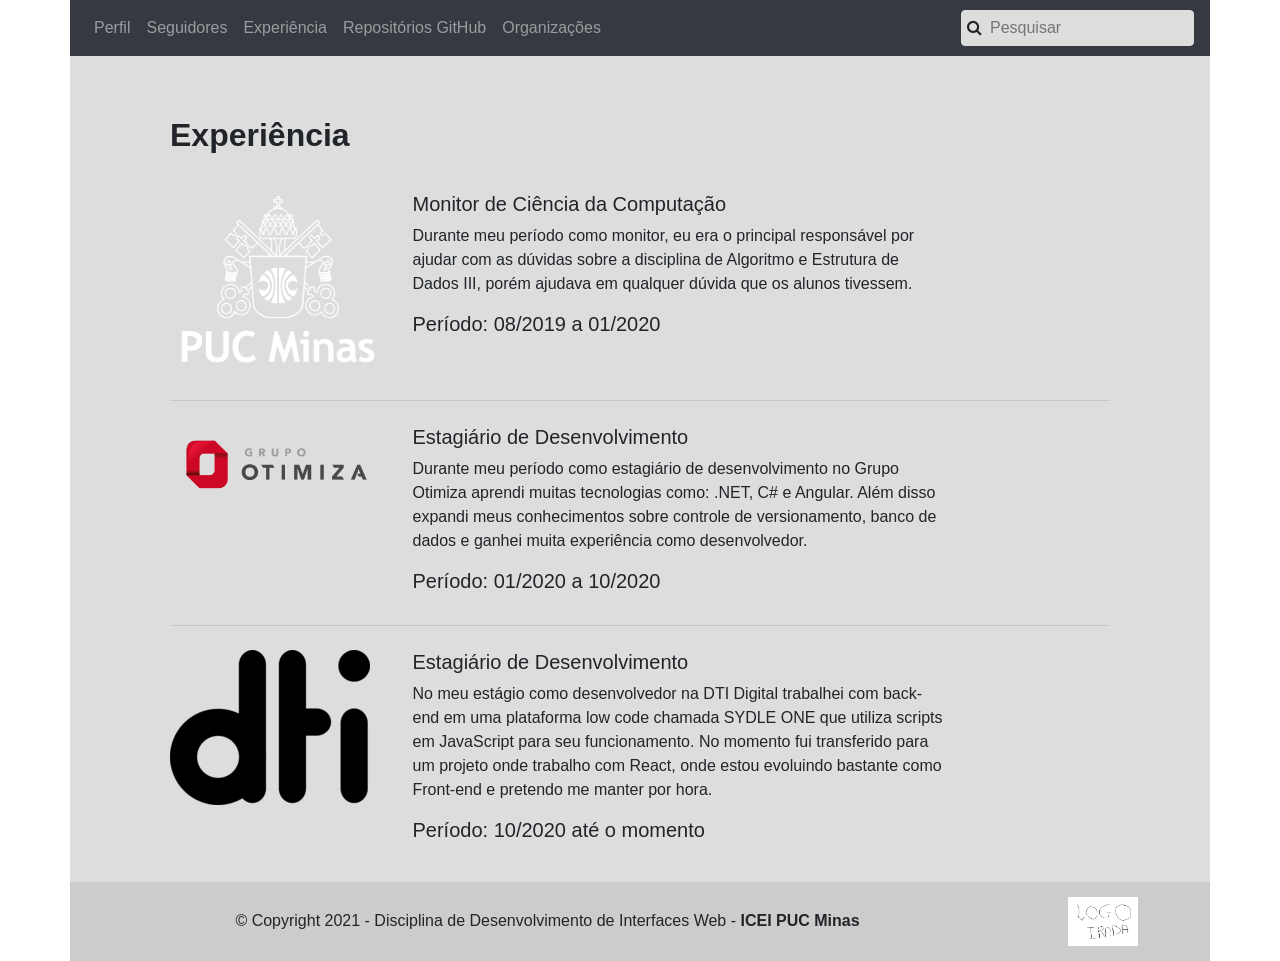
<file: index.html>
<!DOCTYPE html>

<html lang="pt-br">
  <head>
    <meta
      name="viewport"
      content="width=device-width, initial-scale=1, shrink-to-fit=no"
    />
    <meta charset="utf-8" />
    <title>DIW - TP 01</title>
    <link
      rel="stylesheet"
      href="https://stackpath.bootstrapcdn.com/bootstrap/4.4.1/css/bootstrap.min.css"
      integrity="sha384-Vkoo8x4CGsO3+Hhxv8T/Q5PaXtkKtu6ug5TOeNV6gBiFeWPGFN9MuhOf23Q9Ifjh"
      crossorigin="anonymous"
    />
    <link
      href="http://cdnjs.cloudflare.com/ajax/libs/font-awesome/4.3.0/css/font-awesome.css"
      rel="stylesheet"
      type="text/css"
    />
    <link rel="shortcut icon" href="imagens/logo.png" type="image/png" />

    <link rel="stylesheet" href="styles.css" />
  </head>

  <body onload="aoCarregar()">
    <header class="container header">
      <nav
        class="
          navbar navbar-dark
          bg-dark
          navbar-expand-lg navbar-light
          bg-light
        "
      >
        <button
          class="navbar-toggler"
          type="button"
          data-toggle="collapse"
          data-target="#navbarSupportedContent"
          aria-controls="navbarSupportedContent"
          aria-expanded="false"
          aria-label="Toggle navigation"
        >
          <span class="navbar-toggler-icon"></span>
        </button>

        <div class="collapse navbar-collapse" id="navbarSupportedContent">
          <ul class="navbar-nav mr-auto">
            <li class="nav-item">
              <a class="nav-link" href="#perfil">Perfil</a>
            </li>
            <li class="nav-item">
              <a class="nav-link" href="#projetos">Seguidores</a>
            </li>
            <li class="nav-item">
              <a class="nav-link" href="#experiencia">Experiência</a>
            </li>
            <li class="nav-item">
              <a class="nav-link" href="#repositorios">Repositórios GitHub</a>
            </li>
            <li class="nav-item">
              <a class="nav-link" href="#conteudo">Organizações</a>
            </li>
          </ul>
          <form class="form-inline my-2 my-lg-0">
            <div class="input-group rounded searchDiv">
              <span class="border-0 searchIcon" id="search-addon">
                <i class="fa fa-search"></i>
              </span>
              <input
                type="search"
                class="searchDiv"
                placeholder="Pesquisar"
                aria-label="Search"
                aria-describedby="search-addon"
              />
            </div>
          </form>
        </div>
      </nav>
    </header>

    <main class="container main">
      <div class="row">
        <div class="col-12">
          <!--Perfil-->
          <a name="perfil"></a>
          <div class="row divPerfil" id="perfilId"></div>

          <!--Card de Projetos-->

          <a name="projetos"></a>
          <div class="row" id="seguidoresId"></div>

          <a name="experiencia"></a>
          <div class="row">
            <div class="col-12 col-sm-12 col-md-12 col-lg-12 margin">
              <h2><strong>Experiência</strong></h2>
            </div>
          </div>

          <div class="jumbotron">
            <div class="row">
              <div class="col-12 col-sm-12 col-md-5 col-lg-3 img-exp">
                <img src="imagens/logo-puc-minas.png" style="width: inherit" />
              </div>
              <div class="col-12 col-sm-12 col-md-7 col-lg-7">
                <h5>Monitor de Ciência da Computação</h5>
                <p>
                  Durante meu período como monitor, eu era o principal
                  responsável por ajudar com as dúvidas sobre a disciplina de
                  Algoritmo e Estrutura de Dados III, porém ajudava em qualquer
                  dúvida que os alunos tivessem.
                </p>
                <h4 class="lead">Período: 08/2019 a 01/2020</h4>
              </div>
            </div>
            <hr class="my-4" />
            <div class="row">
              <div class="col-12 col-sm-12 col-md-5 col-lg-3 img-exp">
                <img
                  src="imagens/logo-grupo-otimiza.png"
                  style="width: inherit"
                />
              </div>
              <div class="col-12 col-sm-12 col-md-7 col-lg-7">
                <h5>Estagiário de Desenvolvimento</h5>
                <p>
                  Durante meu período como estagiário de desenvolvimento no
                  Grupo Otimiza aprendi muitas tecnologias como: .NET, C# e
                  Angular. Além disso expandi meus conhecimentos sobre controle
                  de versionamento, banco de dados e ganhei muita experiência
                  como desenvolvedor.
                </p>
                <h4 class="lead">Período: 01/2020 a 10/2020</h4>
              </div>
            </div>
            <hr class="my-4" />
            <div class="row">
              <div class="col-12 col-sm-12 col-md-5 col-lg-3 img-exp">
                <img src="imagens/logo-dti-preta.png" />
              </div>
              <div class="col-12 col-sm-12 col-md-7 col-lg-7">
                <h5>Estagiário de Desenvolvimento</h5>
                <p>
                  No meu estágio como desenvolvedor na DTI Digital trabalhei com
                  back-end em uma plataforma low code chamada SYDLE ONE que
                  utiliza scripts em JavaScript para seu funcionamento. No
                  momento fui transferido para um projeto onde trabalho com
                  React, onde estou evoluindo bastante como Front-end e pretendo
                  me manter por hora.
                </p>
                <h4 class="lead">Período: 10/2020 até o momento</h4>
              </div>
            </div>
          </div>

          <a name="repositorios"></a>
          <div class="row" id="repositoriosId"></div>

          <a name="conteudo"></a>
          <div class="row" id="equipesId"></div>
        </div>
      </div>
    </main>

    <footer class="text-center text-lg-start footer">
      <div
        class="container footerDiv"
        style="background-color: rgba(0, 0, 0, 0.2)"
      >
        <div class="text-center p-3 col-9 col-sm-9 col-md-10 col-lg-10">
          © Copyright 2021 - Disciplina de Desenvolvimento de Interfaces Web -
          <strong>ICEI PUC Minas</strong>
        </div>
        <div class="col-3 col-sm-3 col-md-2 col-lg-2">
          <img src="imagens/logo.png" class="imageFooter" />
        </div>
      </div>
    </footer>

    <script
      src="https://code.jquery.com/jquery-3.4.1.slim.min.js"
      integrity="sha384-J6qa4849blE2+poT4WnyKhv5vZF5SrPo0iEjwBvKU7imGFAV0wwj1yYfoRSJoZ+n"
      crossorigin="anonymous"
    ></script>
    <script
      src="https://cdn.jsdelivr.net/npm/popper.js@1.16.0/dist/umd/popper.min.js"
      integrity="sha384-Q6E9RHvbIyZFJoft+2mJbHaEWldlvI9IOYy5n3zV9zzTtmI3UksdQRVvoxMfooAo"
      crossorigin="anonymous"
    ></script>
    <script
      src="https://stackpath.bootstrapcdn.com/bootstrap/4.4.1/js/bootstrap.min.js"
      integrity="sha384-wfSDF2E50Y2D1uUdj0O3uMBJnjuUD4Ih7YwaYd1iqfktj0Uod8GCExl3Og8ifwB6"
      crossorigin="anonymous"
    ></script>

    <script>
      function carregaPerfil() {
        let xhr = new XMLHttpRequest();

        xhr.onload = function () {
          let data = JSON.parse(this.responseText);

          let perfilStr = `<div class="col-12 col-sm-12 col-md-6 col-lg-6">
              <img
                src="${data.avatar_url}"
                class="img-fluid center"
                alt="perfil"
              />
            </div>

            <div class="col-12 col-sm-12 col-md-6 col-lg-6 perfilInfo">
              <div>
                <h4><strong>${data.name}</strong></h4>
                <h6>
                  <strong>Bio:</strong> ${data.bio}
                </h6>
              </div>

              <div>

                <div class="linkHef">
                  <h6><a href="${data.html_url}" target="_blank">
                    Link para o meu GitHub
                  </a></h6>
                </div>
              </div>
            </div>`;

          document.getElementById("perfilId").innerHTML = perfilStr;
        };

        xhr.onerror = function () {
          alert(
            `Erro na requisição \nCódigo: ${this.status} - ${this.statusText}`
          );
        };

        xhr.open("GET", "https://api.github.com/users/atiliosilfer");
        xhr.send();
      }
    </script>

    <script>
      function carregaRepositorios() {
        let xhr = new XMLHttpRequest();

        const pos = Math.floor(Math.random() * 16);

        xhr.onload = function () {
          let data = JSON.parse(this.responseText);

          let repositorios = `
            <div class="col-12 col-sm-12 col-md-12 col-lg-12 margin">
              <h2><strong>Repositórios GitHub</strong></h2>
            </div>
          
            <div class="col-12 col-sm-12 col-md-6 col-lg-4 display-flex-column">
              <div class="flex">
                <i class="fa fa-folder fa-2x folderIcon" aria-hidden="true"></i>
                <h3 class="margin">
                  <a
                    href="${data[pos + 0].html_url}"
                    class="linkHef"
                    target="_blank"
                    >${data[pos + 0].name}</a
                  >
                </h3>
              </div>
              <p class="rep-text">
                <strong>Descrição:</strong> ${
                  data[pos + 0].description ?? "Repositório sem descrição"
                }
              </p>
              <p class="rep-text">
                <strong>Linguagem:</strong> ${data[pos + 0].language}
              </p>
              <p class="rep-text">
                <strong>Forks:</strong> ${data[pos + 0].forks}
              </p>
              <strong>Atualizado em: </strong>${new Date(
                data[pos + 0].updated_at
              )}
            </div>

            <div class="col-12 col-sm-12 col-md-6 col-lg-4 display-flex-column">
              <div class="flex">
                <i class="fa fa-folder fa-2x folderIcon" aria-hidden="true"></i>
                <h3 class="margin">
                  <a
                    href="${data[pos + 1].html_url}"
                    class="linkHef"
                    target="_blank"
                    >${data[pos + 1].name}</a
                  >
                </h3>
              </div>
              <p class="rep-text">
                <strong>Descrição:</strong> ${
                  data[pos + 1].description ?? "Repositório sem descrição"
                }
              </p>
              <p class="rep-text">
                <strong>Linguagem:</strong> ${data[pos + 1].language}
              </p>
              <p class="rep-text">
                <strong>Forks:</strong> ${data[pos + 1].forks}
              </p>
              <strong>Atualizado em: </strong>${new Date(
                data[pos + 1].updated_at
              )}
            </div>

            <div class="col-12 col-sm-12 col-md-6 col-lg-4 display-flex-column">
              <div class="flex">
                <i class="fa fa-folder fa-2x folderIcon" aria-hidden="true"></i>
                <h3 class="margin">
                  <a
                    href="${data[pos + 2].html_url}"
                    class="linkHef"
                    target="_blank"
                    >${data[pos + 2].name}</a
                  >
                </h3>
              </div>
              <p class="rep-text">
                <strong>Descrição:</strong> ${
                  data[pos + 2].description ?? "Repositório sem descrição"
                }
              </p>
              <p class="rep-text">
                <strong>Linguagem:</strong> ${data[pos + 2].language}
              </p>
              <p class="rep-text">
                <strong>Forks:</strong> ${data[pos + 2].forks}
              </p>
              <strong>Atualizado em: </strong>${new Date(
                data[pos + 2].updated_at
              )}
            </div>
          `;

          document.getElementById("repositoriosId").innerHTML = repositorios;
        };

        xhr.onerror = function () {
          alert(
            `Erro na requisição \nCódigo: ${this.status} - ${this.statusText}`
          );
        };

        xhr.open(
          "GET",
          "https://api.github.com/users/atiliosilfer/repos?per_page=20"
        );
        xhr.send();
      }
    </script>

    <script>
      function aoCarregar() {
        carregaPerfil();
        carregaRepositorios();
        carregaSeguidores();
        carregaOrganizacoes();
      }
    </script>

    <script>
      function carregaSeguidores() {
        let xhr = new XMLHttpRequest();

        const pos = Math.floor(Math.random() * 11);

        xhr.onload = function () {
          let data = JSON.parse(this.responseText);

          let seguidores = `
            <div class="col-12 col-sm-12 col-md-12 col-lg-12 margin">
              <h2><strong>Seguidores</strong></h2>
            </div>

            <div class="col-12 col-sm-12 col-md-6 col-lg-3">
              <div class="card">
                <img
                  src="${data[pos + 0].avatar_url}"
                  class="card-img-top"
                />
                <div class="card-body">
                  <a href="${
                    data[pos + 0].html_url
                  }" target="_blank"><h5 class="card-title" >${
            data[pos + 0].login
          }</h5></a>
                </div>
              </div>
            </div>

            <div class="col-12 col-sm-12 col-md-6 col-lg-3">
              <div class="card">
                <img
                  src="${data[pos + 1].avatar_url}"
                  class="card-img-top"
                />
                <div class="card-body">
                  <a href="${
                    data[pos + 1].html_url
                  }" target="_blank"><h5 class="card-title" >${
            data[pos + 1].login
          }</h5></a>
                </div>
              </div>
            </div>

            <div class="col-12 col-sm-12 col-md-6 col-lg-3">
              <div class="card">
                <img
                  src="${data[pos + 2].avatar_url}"
                  class="card-img-top"
                />
                <div class="card-body">
                  <a href="${
                    data[pos + 2].html_url
                  }" target="_blank"><h5 class="card-title" >${
            data[pos + 2].login
          }</h5></a>
                </div>
              </div>
            </div>

            <div class="col-12 col-sm-12 col-md-6 col-lg-3">
              <div class="card">
                <img
                  src="${data[pos + 3].avatar_url}"
                  class="card-img-top"
                />
                <div class="card-body">
                  <a href="${
                    data[pos + 3].html_url
                  }" target="_blank"><h5 class="card-title" >${
            data[pos + 3].login
          }</h5></a>
                </div>
              </div>
            </div>
          `;

          document.getElementById("seguidoresId").innerHTML = seguidores;
        };

        xhr.onerror = function () {
          alert(
            `Erro na requisição \nCódigo: ${this.status} - ${this.statusText}`
          );
        };

        xhr.open(
          "GET",
          "https://api.github.com/users/atiliosilfer/followers?per_page=15"
        );
        xhr.send();
      }
    </script>

    <script>
      function carregaOrganizacoes() {
        let xhr = new XMLHttpRequest();

        const pos = Math.floor(Math.random() * 95);

        xhr.onload = function () {
          let data = JSON.parse(this.responseText);

          let equipes = `
            <div class="col-12 col-sm-12 col-md-12 col-lg-12 margin">
              <h2><strong>Organizações do GitHub</strong></h2>
            </div>

            <div class="col-12 col-sm-12 col-md-6 col-lg-3">
              <div class="card">
                <img
                  src="${data[pos + 0].avatar_url}"
                  class="card-img-top"
                />
                <div class="card-body">
                  <h3 class="card-title" >${data[pos + 0].login}</h3>
                  <h5 class="card-title" >${
                    data[pos + 0].description ?? ""
                  }</h5>
                </div>
              </div>
            </div>
            <div class="col-12 col-sm-12 col-md-6 col-lg-3">
              <div class="card">
                <img
                  src="${data[pos + 1].avatar_url}"
                  class="card-img-top"
                />
                <div class="card-body">
                  <h3 class="card-title" >${data[pos + 1].login}</h3>
                  <h5 class="card-title" >${
                    data[pos + 1].description ?? ""
                  }</h5>
                </div>
              </div>
            </div>
            <div class="col-12 col-sm-12 col-md-6 col-lg-3">
              <div class="card">
                <img
                  src="${data[pos + 2].avatar_url}"
                  class="card-img-top"
                />
                <div class="card-body">
                  <h3 class="card-title" >${data[pos + 2].login}</h3>
                  <h5 class="card-title" >${
                    data[pos + 2].description ?? ""
                  }</h5>
                </div>
              </div>
            </div>
            <div class="col-12 col-sm-12 col-md-6 col-lg-3">
              <div class="card">
                <img
                  src="${data[pos + 3].avatar_url}"
                  class="card-img-top"
                />
                <div class="card-body">
                  <h3 class="card-title" >${data[pos + 3].login}</h3>
                  <h5 class="card-title" >${
                    data[pos + 3].description ?? ""
                  }</h5>
                </div>
              </div>
            </div>`;

          document.getElementById("equipesId").innerHTML = equipes;
        };

        xhr.onerror = function () {
          alert(
            `Erro na requisição \nCódigo: ${this.status} - ${this.statusText}`
          );
        };

        xhr.open("GET", "https://api.github.com/organizations?per_page=100");
        xhr.send();
      }
    </script>
  </body>
</html>
</file>
<file: styles.css>
#dropdownMenuButton {
  margin-top: 10px;
  margin-bottom: 10px;
}

#dropdownMenuButton {
  width: 100%;
  text-align: initial;
}

.header {
  padding-bottom: 20px;
  padding-inline: 0px;
  background-color: #ddd;
}

.searchDiv {
  border: 1px solid #ddd;
  background-color: #ddd;
}

.searchInput {
  border: none;
}

.searchIcon {
  padding: 5px;
}

.center {
  display: block;
  margin-left: auto;
  margin-right: auto;
  height: 400px;
}

.perfilInfo {
  display: grid;
  align-content: space-between;
}

.divPerfil {
  margin-bottom: 20px;
}

.main {
  background-color: #ddd;
  padding-inline: 100px;
}

.linkHef {
  color: black;
  text-decoration: none;
}

#objetivos {
  margin-right: 100px;
}

.projetos {
  justify-content: space-between;
  align-items: center;
}

.card {
  background-color: transparent !important;
  border: none;
  margin-top: 20px;
}

.card-body {
  text-align: left;
  padding-left: 0px;
  padding-top: 10px;
}

.card-img-top {
  height: 200px;
}

.buttonLoad {
  text-align: end;
}

.margin {
  margin-top: 20px;
  margin-bottom: 30px;
}

.jumbotron {
  background-color: transparent !important;
  padding: 0px;
}

.flex {
  display: flex;
  justify-content: space-evenly;
  align-items: center;
}

.display-flex-column {
  display: flex;
  flex-direction: column;
}

.display-flex-column > strong {
  margin-top: auto;
}

.folderIcon {
  background-color: rgb(184, 180, 180);
  padding: 10px;
  border-radius: 100%;
}

.rep-text {
  text-align: justify;
}

.footerDiv {
  display: flex;
  align-items: center;
}

.imageFooter {
  width: 100px;
  padding: 15px;
}

@media (max-width: 780px) {
  h6,
  h5,
  h4,
  h3,
  h2,
  h1,
  h,
  p,
  .linkHef,
  .buttonLoad {
    text-align: center;
  }

  .img-exp {
    text-align: center;
    margin-bottom: 20px;
  }

  .logo-exp {
    width: 100px;
  }

  .main {
    background-color: #ddd;
    padding-inline: 15px;
  }

  .card-img-top {
    width: 150px;
    text-align: center;
    margin: auto;
  }
}
</file>
<file: TP-01/styles.css>
#dropdownMenuButton {
  margin-top: 10px;
  margin-bottom: 10px;
}

#dropdownMenuButton {
  width: 100%;
  text-align: initial;
}

.header {
  padding-bottom: 20px;
  padding-inline: 0px;
  background-color: #ddd;
}

.searchDiv {
  border: 1px solid #ddd;
  background-color: #ddd;
}

.searchInput {
  border: none;
}

.searchIcon {
  padding: 5px;
}

.center {
  display: block;
  margin-left: auto;
  margin-right: auto;
  height: 400px;
}

.perfilInfo {
  display: grid;
  align-content: space-between;
}

.divPerfil {
  margin-bottom: 20px;
}

.main {
  background-color: #ddd;
  padding-inline: 100px;
}

.linkHef {
  color: black;
  text-decoration: none;
}

#objetivos {
  margin-right: 100px;
}

.projetos {
  justify-content: space-between;
  align-items: center;
}

.card {
  background-color: transparent !important;
  border: none;
  margin-top: 20px;
}

.card-body {
  text-align: left;
  padding-left: 0px;
  padding-top: 10px;
}

.card-img-top {
  height: 200px;
}

.buttonLoad {
  text-align: end;
}

.margin {
  margin-top: 20px;
  margin-bottom: 30px;
}

.jumbotron {
  background-color: transparent !important;
  padding: 0px;
}

.flex {
  display: flex;
  justify-content: space-evenly;
  align-items: center;
}

.display-flex-column {
  display: flex;
  flex-direction: column;
}

.display-flex-column > strong {
  margin-top: auto;
}

.folderIcon {
  background-color: rgb(184, 180, 180);
  padding: 10px;
  border-radius: 100%;
}

.rep-text {
  text-align: justify;
}

.footerDiv {
  display: flex;
  align-items: center;
}

.imageFooter {
  width: 100px;
  padding: 15px;
}

@media (max-width: 780px) {
  h6,
  h5,
  h4,
  h3,
  h2,
  h1,
  h,
  p,
  .linkHef,
  .buttonLoad {
    text-align: center;
  }

  .img-exp {
    text-align: center;
    margin-bottom: 20px;
  }

  .logo-exp {
    width: 100px;
  }

  .main {
    background-color: #ddd;
    padding-inline: 15px;
  }

  .card-img-top {
    width: 150px;
    text-align: center;
    margin: auto;
  }
}
</file>
